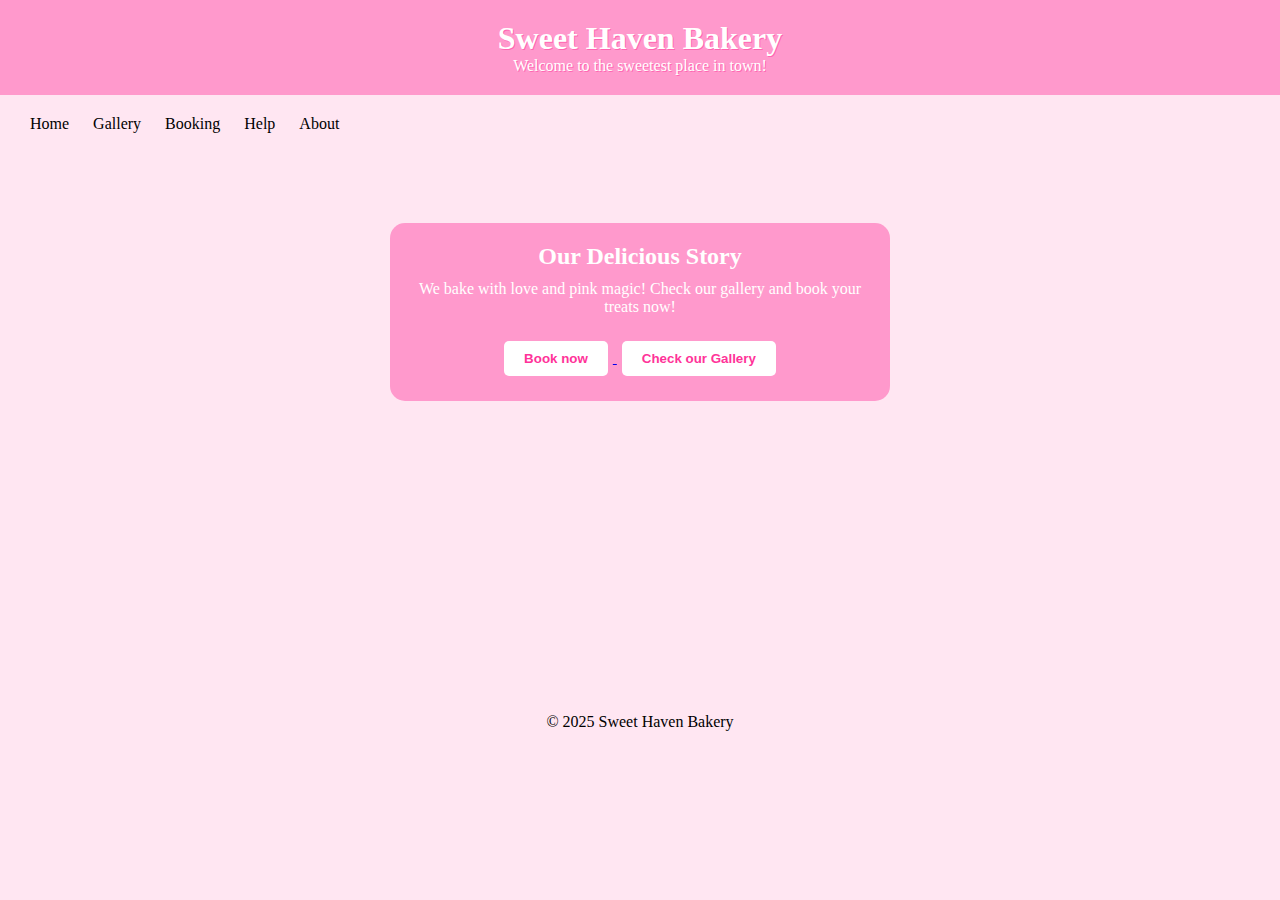
<file: index.html>
<!DOCTYPE html>
<html lang="en">
<head>
  <style>
  
  </style>
  <meta charset="UTF-8" />
  <title>Sweet Haven Bakery</title>
  <link rel="stylesheet" href="style.css">
  <link rel="icon" href="fav icon.jpg">
</head>
<body>
  <header>
    <h1>Sweet Haven Bakery</h1>
    <p>Welcome to the sweetest place in town!</p>
  </header>
  
  
  <nav>
    
    <a href="index.html">Home</a>
    <a href="gallery.html">Gallery</a>
    <a href="booking.html">Booking</a>
    <a href="help.html">Help</a>
    <a href="about.html">About</a>
  </nav>
  
  
    
  <main>
    <section class="box">
    <h2>Our Delicious Story</h2>
    <p>We bake with love and pink magic! Check our gallery and book your treats now!</p>
    <a href="booking.html">
    <button>
        Book now
    </button>
    </a>
    
     <a href="gallery.html">
    <button>
        Check our Gallery
    </button>
    </a>
    </section>
    
    
  </main>
  

  <footer>
    &copy; 2025 Sweet Haven Bakery
  </footer>

  </body>
</body>
</html>
</file>
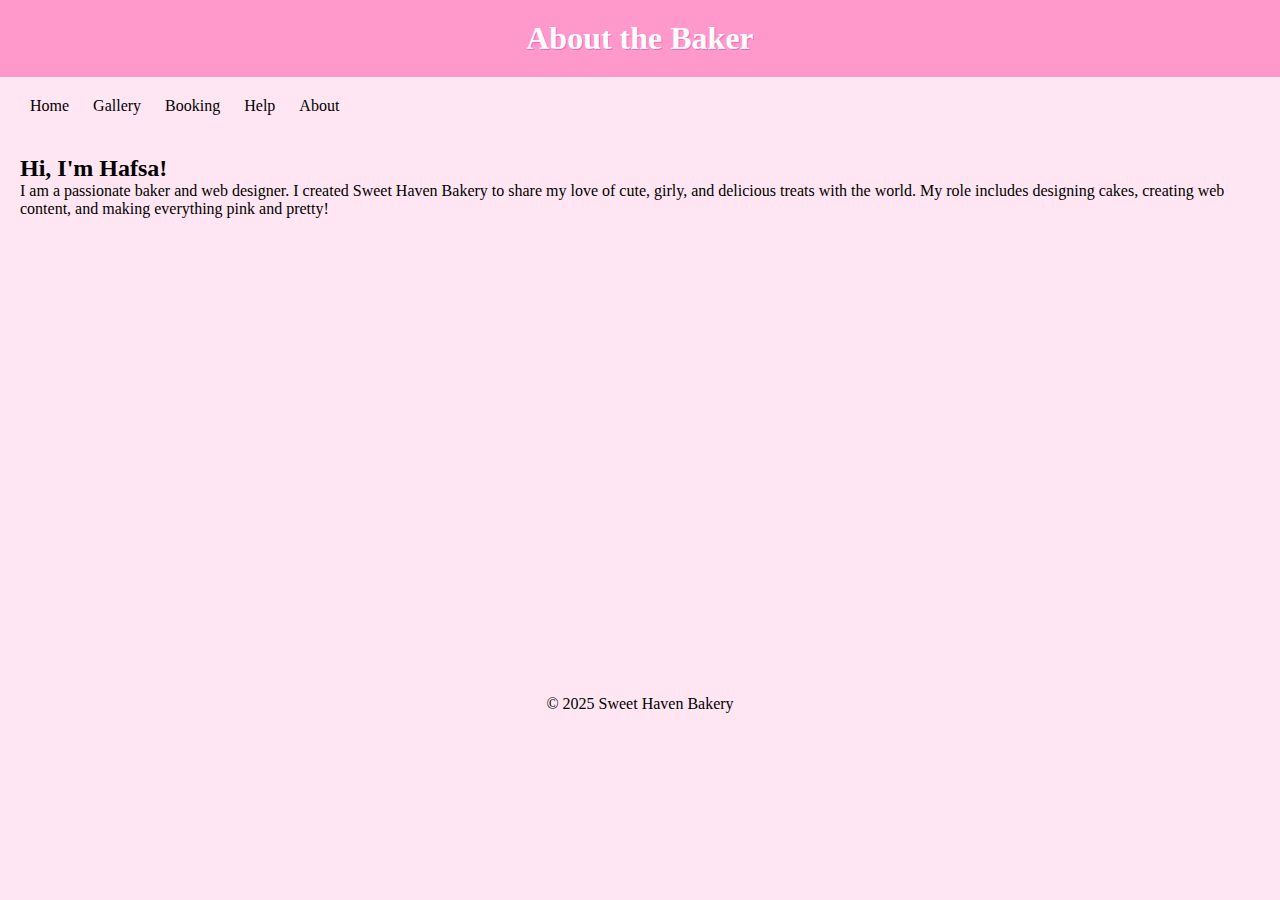
<file: about.html>
<!DOCTYPE html>
<html lang="en">
<head>
  <style>
  
  </style>
  <meta charset="UTF-8" />
  <title>About - Sweet Haven Bakery</title>
  <link rel="stylesheet" href="style.css">
  <link rel="icon" href="fav icon.jpg">
</head>
<body>
  <header>
    <h1>About the Baker</h1>
  </header>
  <nav>
    <a href="index.html">Home</a>
    <a href="gallery.html">Gallery</a>
    <a href="booking.html">Booking</a>
    <a href="help.html">Help</a>
    <a href="about.html">About</a>
  </nav>
  <main>
    <h2>Hi, I'm Hafsa!</h2>
    <p>I am a passionate baker and web designer. I created Sweet Haven Bakery to share my love of cute, girly, and delicious treats with the world. My role includes designing cakes, creating web content, and making everything pink and pretty!</p>
  </main>
  <footer>
    &copy; 2025 Sweet Haven Bakery
  </footer>
</body>
</html>
</file>
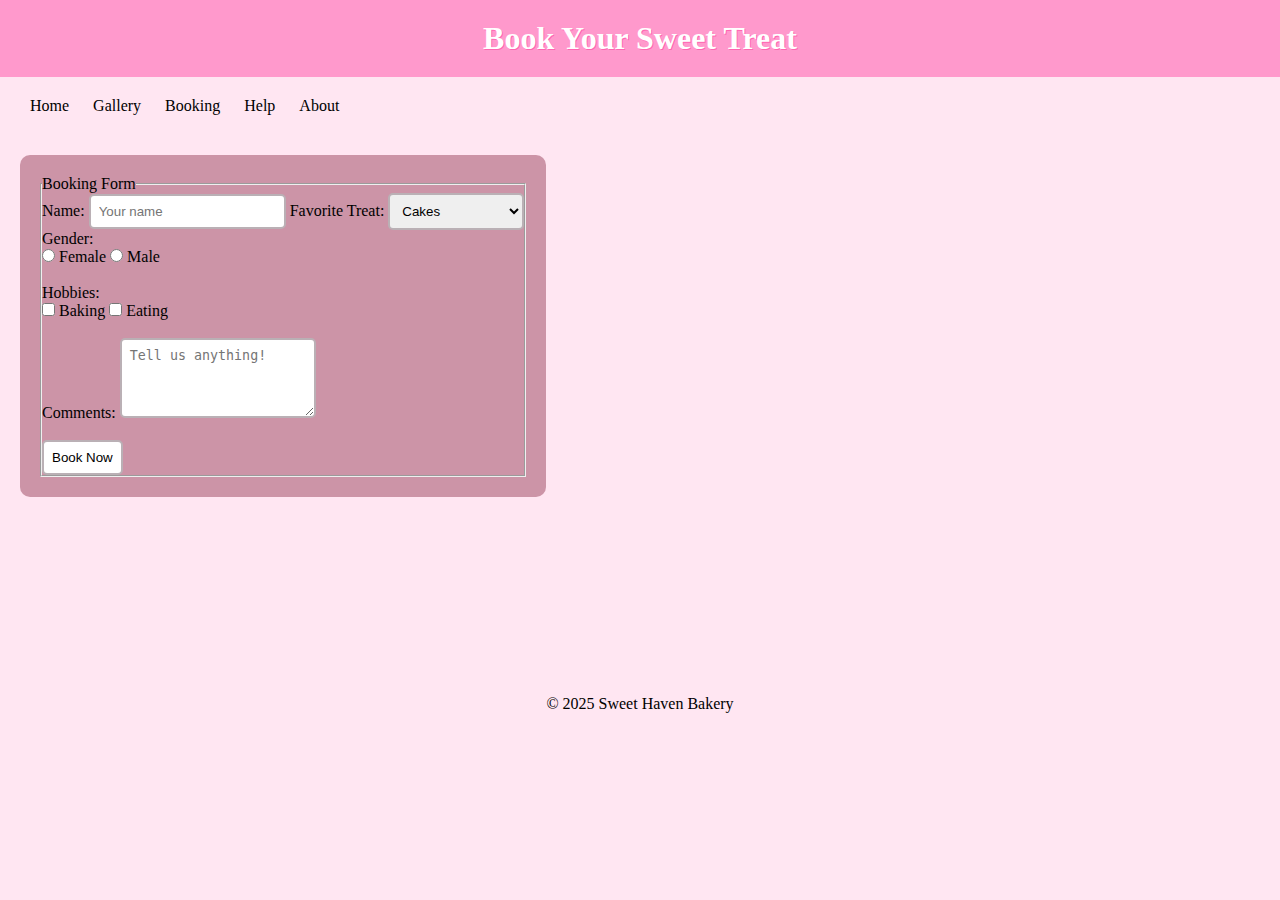
<file: booking.html>
<!DOCTYPE html>
<html lang="en">
<head>
    <style>
        body {
            background-color: pink;
        }
    </style>
  <meta charset="UTF-8" />
  <title>Booking - Sweet Haven Bakery</title>
  <link rel="stylesheet" href="style.css">
  <link rel="icon" href="fav icon.jpg">
</head>
<body>
  <header>
    <h1>Book Your Sweet Treat</h1>
  </header>
  <nav>
    <a href="index.html">Home</a>
    <a href="gallery.html">Gallery</a>
    <a href="booking.html">Booking</a>
    <a href="help.html">Help</a>
    <a href="about.html">About</a>
  </nav>
  <main>
    <form>
      <fieldset>
        <legend>Booking Form</legend>

        <label for="name">Name:</label>
        <input type="text" id="name" name="name" required placeholder="Your name">

        <label for="major">Favorite Treat:</label>
        <select id="major" name="major">
          <option value="cakes">Cakes</option>
          <option value="cupcakes">Cupcakes</option>
          <option value="cookies">Cookies</option>
          <option value="chocalate cakes"> chocalate cakes</option>
          <option value="macaroon">macaroon</option>
        </select>

        <p>Gender:</p>
        <label><input type="radio" name="gender" value="female" required> Female</label>
        <label><input type="radio" name="gender" value="male" required> Male</label><br><br>

        <p>Hobbies:</p>
        <label><input type="checkbox" name="hobby" value="baking"> Baking</label>
        <label><input type="checkbox" name="hobby" value="eating"> Eating</label><br><br>

        <label for="comments">Comments:</label>
        <textarea id="comments" name="comments" rows="4" placeholder="Tell us anything!"></textarea><br><br>

        <input type="submit" value="Book Now">
      </fieldset>
    </form>
  </main>
  <footer>
    &copy; 2025 Sweet Haven Bakery
  </footer>
</body>
</html>
</file>
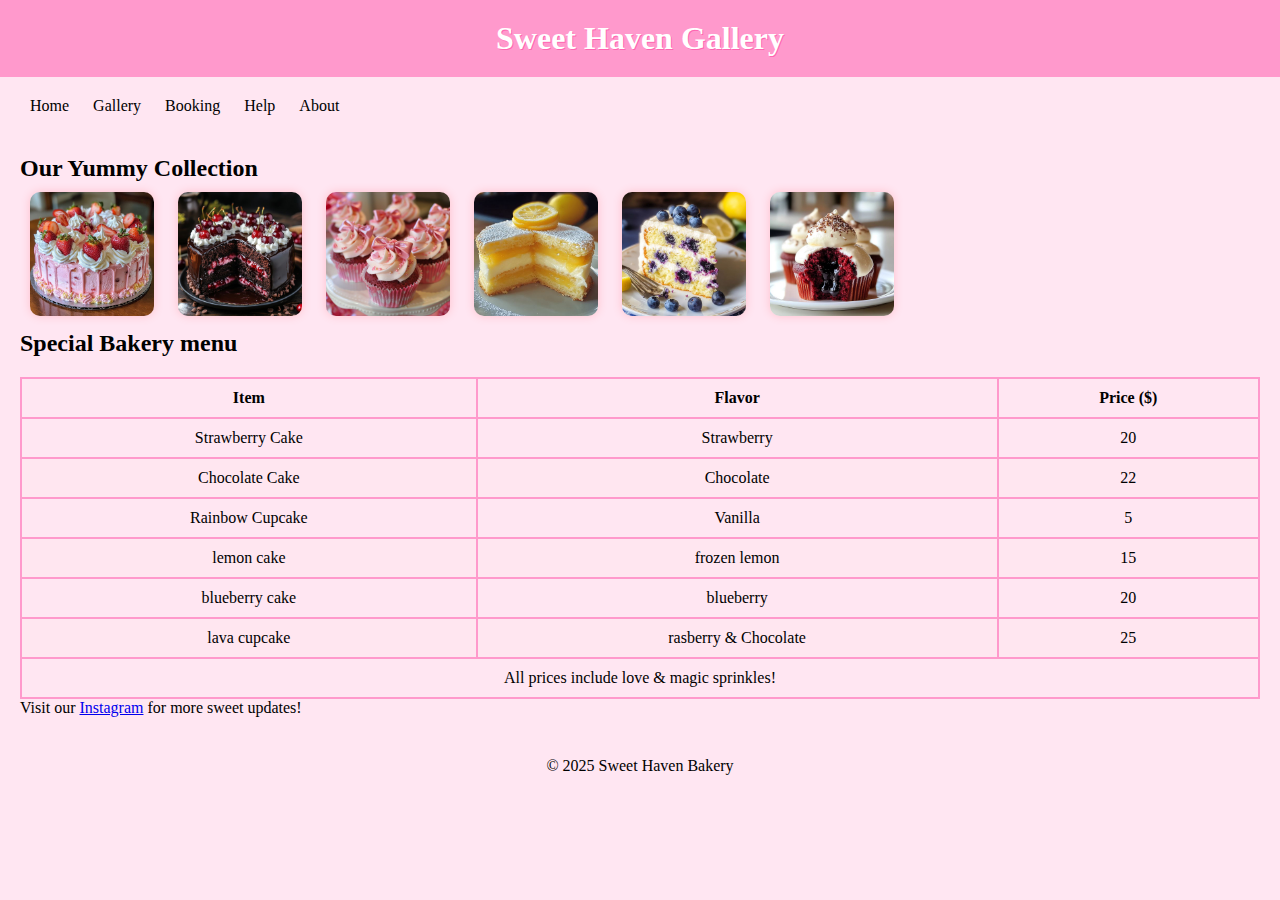
<file: gallery.html>
<!DOCTYPE html>
<html lang="en">
<head>
  <meta charset="UTF-8" />
  <title>Gallery - Sweet Haven Bakery</title>
  <link rel="stylesheet" href="style.css">
  <link rel="icon" href="fav icon.jpg">
</head>
<body>
  <header>
    <h1>Sweet Haven Gallery</h1>
  </header>
  <nav>
    <a href="index.html">Home</a>
    <a href="gallery.html">Gallery</a>
    <a href="booking.html">Booking</a>
    <a href="help.html">Help</a>
    <a href="about.html">About</a>
  </nav>
  <main>
    <h2>Our Yummy Collection</h2>
    <img src="8.jpg" alt="Strawberry cake">
    <img src="1.jpg" alt="Chocolate cake">
    <img src="cake3jpg.jpg" alt="Cupcake set">
    <img src="mn.jpg" alt="lemon cake">
    <img src="brry.jpg" alt="blueberry cake">
    <img src="v.jpg" alt="lava cupcake">
    

    <h2>Special Bakery menu</h2>
    <table>
      <thead>
        <tr>
          <th>Item</th>
          <th>Flavor</th>
          <th>Price ($)</th>
        </tr>
      </thead>
      <tbody>
        <tr>
          <td>Strawberry Cake</td>
          <td>Strawberry</td>
          <td>20</td>
        </tr>
        <tr>
          <td>Chocolate Cake</td>
          <td>Chocolate</td>
          <td>22</td>
        </tr>
        <tr>
          <td>Rainbow Cupcake</td>
          <td>Vanilla</td>
          <td>5</td>
        </tr>
        <tr>
          <td>lemon cake</td>
          <td>frozen lemon</td>
          <td>15</td>
        </tr>
        <tr>
          <td>blueberry cake</td>
          <td>blueberry</td>
          <td>20</td>
        </tr>
        <tr>
          <td>lava cupcake</td>
          <td>rasberry & Chocolate</td>
          <td>25</td>
        </tr>
      </tbody>
      <tfoot>
        <tr>
          <td colspan="3">All prices include love & magic sprinkles!</td>
        </tr>
      </tfoot>
    </table>

    <p>Visit our <a href="https://www.instagram.com/" target="_blank">Instagram</a> for more sweet updates!</p>
  </main>
  <footer>
    &copy; 2025 Sweet Haven Bakery
  </footer>
</body>
</html>
</file>
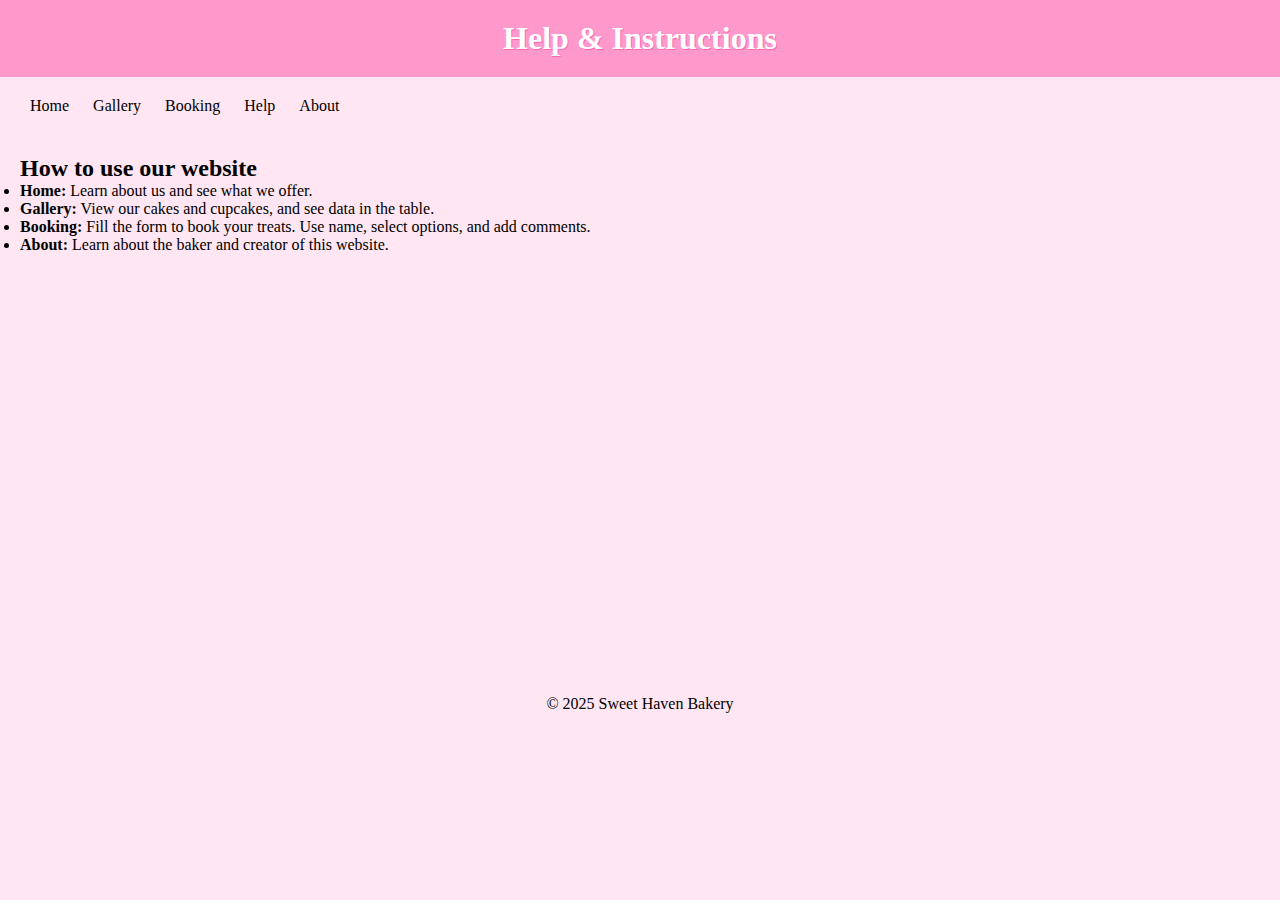
<file: help.html>
<!DOCTYPE html>
<html lang="en">
<head>
  <meta charset="UTF-8" />
  <title>Help - Sweet Haven Bakery</title>
  <link rel="stylesheet" href="style.css">
  <link rel="icon" href="fav icon.jpg">
</head>
<body>
  <header>
    <h1>Help & Instructions</h1>
  </header>
  <nav>
    <a href="index.html">Home</a>
    <a href="gallery.html">Gallery</a>
    <a href="booking.html">Booking</a>
    <a href="help.html">Help</a>
    <a href="about.html">About</a>
  </nav>
  <main>
    <h2>How to use our website</h2>
    <ul>
      <li><strong>Home:</strong> Learn about us and see what we offer.</li>
      <li><strong>Gallery:</strong> View our cakes and cupcakes, and see data in the table.</li>
      <li><strong>Booking:</strong> Fill the form to book your treats. Use name, select options, and add comments.</li>
      <li><strong>About:</strong> Learn about the baker and creator of this website.</li>
    </ul>
  </main>
  <footer>
    &copy; 2025 Sweet Haven Bakery
  </footer>
</body>
</html>
</file>
<file: style.css>
* {
  margin: 0;
  padding: 0;
  box-sizing: border-box;
}



header, nav, main, footer {
  padding: 20px;
}

header {
  background-color: #ff99cc;
  text-align: center;
  color: white;
  text-shadow: 1px 1px #ff66b2;
}

nav a {
  margin: 0 10px;
  text-decoration: none;
  color: black;
}

nav a:hover {
  text-decoration: none;
}


main {
  min-height: 60vh;
}
body {
  background-color: #ffe6f2; 
  margin: 0;
  font-family: 'Georgia', serif;
}

.box {
  background-color: #ff99cc; 
  padding: 20px;
  border-radius: 15px;
  text-align: center;
  width: fit-content;
  max-width: 500px;
  margin: 50px auto;
  color: white;
}

.box h1 {
  margin-top: 0;
}

.box p {
  margin: 10px 0 20px 0;
}

.box button {
  margin: 5px;
  padding: 10px 20px;
  border: none;
  background-color: white;
  color: #ff3399;
  border-radius: 5px;
  font-weight: bold;
  cursor: pointer;
  transition: background-color 0.3s;
}

.box button:hover {
  background-color: #ffe6f2;
}


footer {
  
  text-align: center;
  color: black;
}

img {
  max-width: 10%;
  margin: 10px;
  border-radius: 10px;
  box-shadow: 0 0 10px pink;
}


table {
  width: 100%;
  border-collapse: collapse;
  margin-top: 20px;
}

table, th, td {
  border: 2px solid #ff99cc;
}

th, td {
  padding: 10px;
  text-align: center;
}

tr:nth-child(even) {
  background-color: #ffe6f0;
}

tr:hover {
  background-color: #ffccdd;
}


form {
  display: inline-table;
  flex-direction: column;
  gap: 10px;
  background-color: #cc94a7;
  padding: 20px;
  border-radius: 10px;
}

input, select, textarea {
  padding: 8px;
  border: 2px solid #bab0b5;
  border-radius: 5px;
}

input[type="submit"] {
  background-color: white;
  color:black;
  cursor: pointer;
}

input[type="submit"]:hover {
  background-color:pink;
}
</file>
